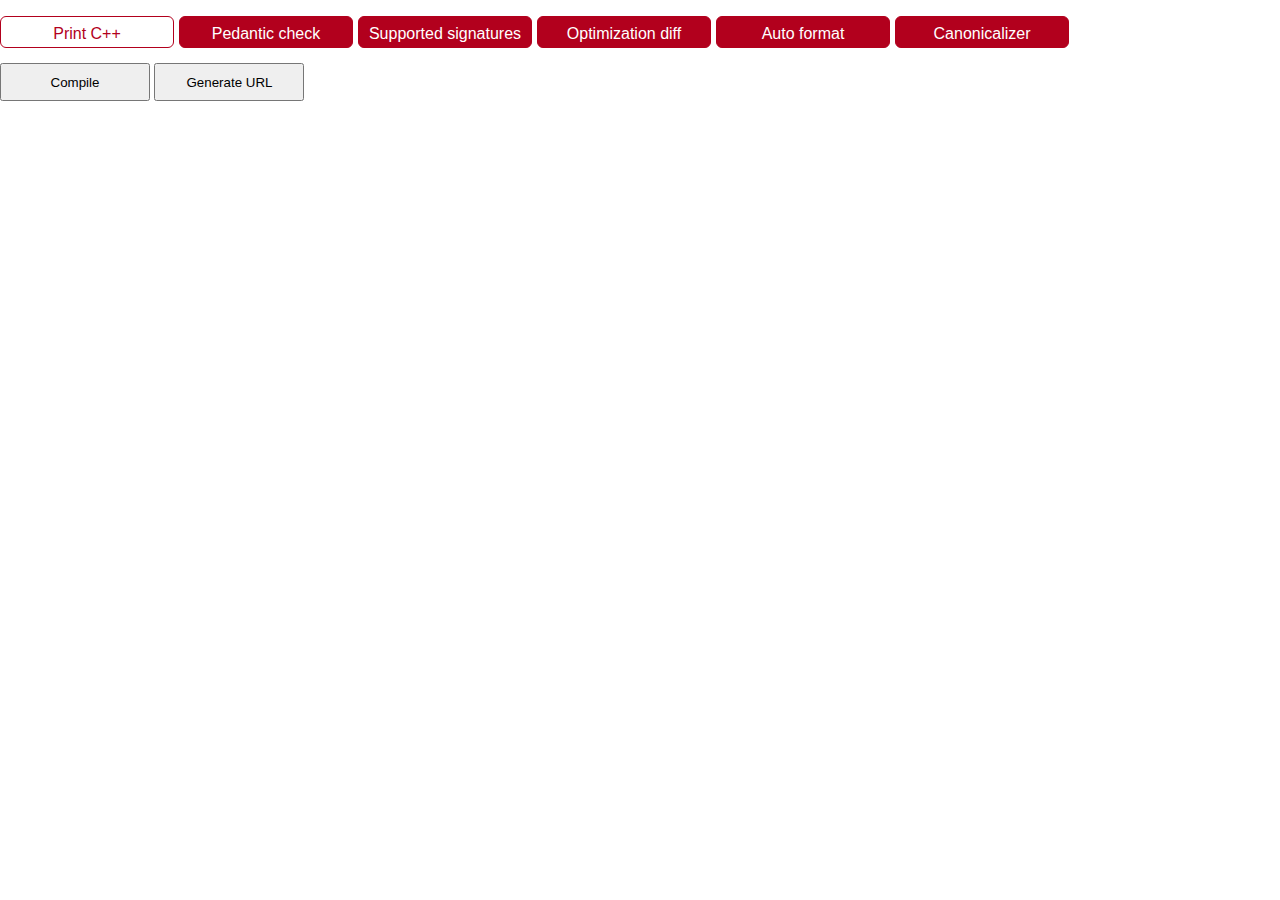
<file: index.html>
<!DOCTYPE html>
<html lang="en">

<head>
    <meta charset="UTF-8">
    <script src="https://github.com/stan-dev/stanc3/releases/download/nightly/stanc.js"></script>
    <script src="https://ajax.googleapis.com/ajax/libs/jquery/3.5.1/jquery.min.js"></script>
    <link rel="stylesheet" href="https://prismjs.com/themes/prism.css">
    <link rel="stylesheet" href="https://prismjs.com/plugins/line-numbers/prism-line-numbers.css">
    <link rel="stylesheet" href="prism-live.css">
    <link rel="stylesheet" href="style.css">
    <script src="demo.js"></script>
</head>

<body>
    <main>
        <div class="page-links selected-link"><a class="selected" href="index.html">Print C++</a></div>
        <div class="page-links"><a href="pedantic.html">Pedantic check</a></div>
        <div class="page-links"><a href="signatures.html">Supported signatures</a></div>
        <div class="page-links"><a href="optimization.html">Optimization diff</a></div>
        <div class="page-links"><a href="autoformat.html">Auto format</a></div>
        <div class="page-links"><a href="canonicalizer.html">Canonicalizer</a></div>
        <div style="clear:both;"></div>
        <textarea id="model" class="prism-live line-numbers language-stan" spellcheck="false">
functions {}
parameters {
    real y;
}
model {
    y ~ normal(0, 1);
}</textarea>

        <div class="buttons">

            <div class="action_btn">

                <button id="compile" class="action_btn submit">Compile</button>
                <button id="url" class="action_btn cancel">Generate URL</button>

                <p id="saved"></p>
            </div>
        </div>
        <div id="url-box" class="error-box"></div>
        <div id="error" class="error-box" style="white-space: pre-line;"></div>
        <pre id="result-pre"><code id = "result" class="language-cpp"></code></pre>
    </main>    

</body>
<script>

    $(document).ready(function () {
        function compile() {
            var model = stanc("test_model", $("#model").val());
            if (model.errors) {
                $("#error").html(model.errors[1].replace(/\n/g, "<br/>").replace(/\s/g, '&nbsp;'));
                $("#result").html("");
                $("#result-pre").hide();
                $("#error").show();
            } else {
                $("#result").html(Prism.highlight(model.result, Prism.languages.cpp, 'cpp'));
                $("#error").html("");
                $("#result-pre").show();
                $("#error").hide();
            }
        }
        let model_url = GetURLParameter("model")
        let model = "cGFyYW1ldGVycyB7CiAgICByZWFsIHk7Cn0KbW9kZWwgewogICAgeSB%2BIHN0ZF9ub3JtYWwoKTsKfQ%3D%3D"
        if (model_url) {
            model = model_url
        }
        decoded_model = atob(decodeURIComponent(model))
        $("#model").val(decoded_model)
        $("code", $("#model").prev()).html(decoded_model)
        Prism.highlightAll()
        $("#model").focus(function () {
            $("#url-box").html("");
        })

        $("#compile").click(function () {
            compile();
        });
        compile();

        $("#url").click(function () {
            let url = window.location.href.split('?')[0] + "?model=" + encodeURIComponent(btoa($("#model").val()))
            $("#url-box").html(url);
        });
    });
</script>
<script src="https://blissfuljs.com/bliss.shy.min.js"></script>
    <script src="prism.js"></script>
    <script src="https://prismjs.com/plugins/line-numbers/prism-line-numbers.js"></script>
    <script src="src/prism-live.js"></script>
</html>
</file>
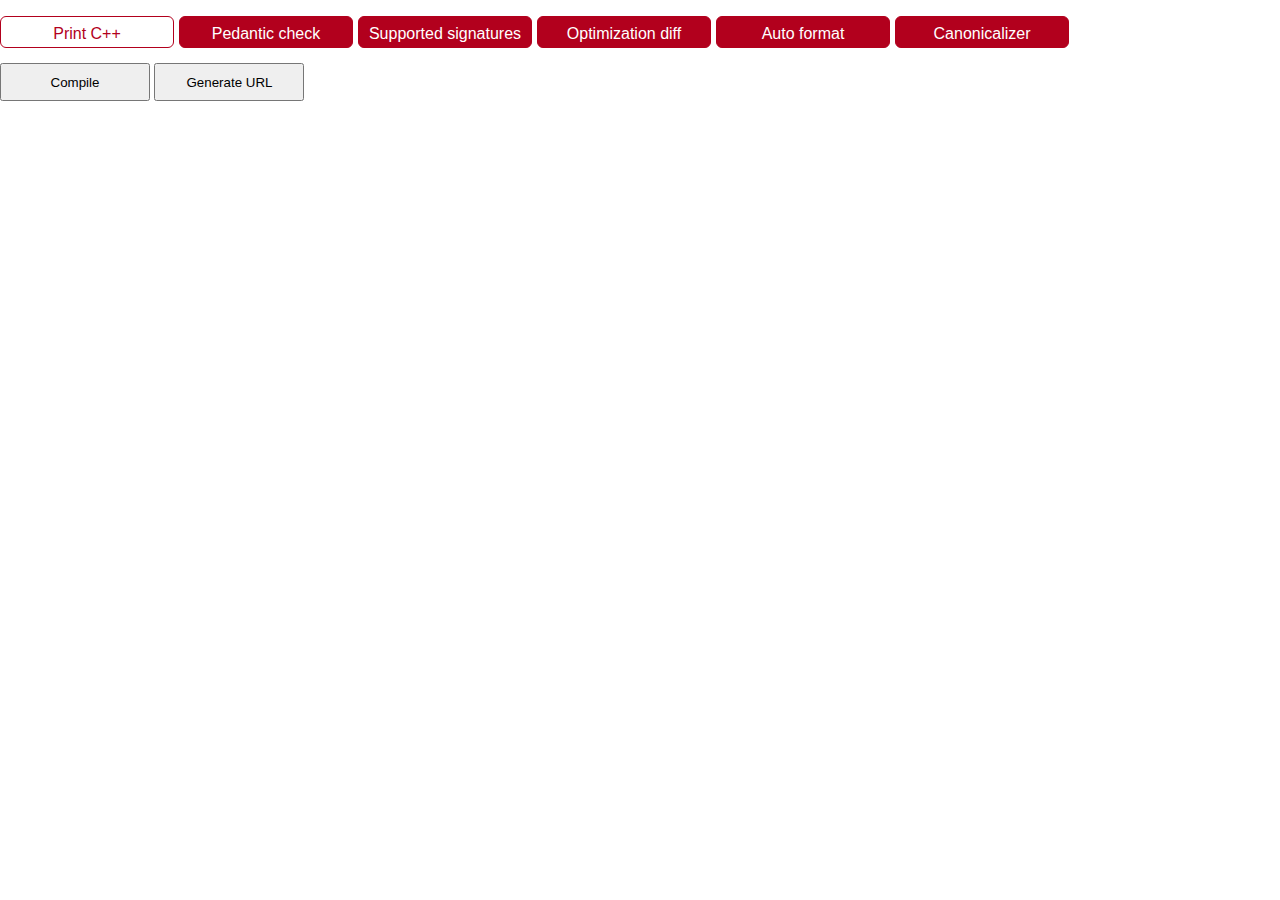
<file: 2.30/index.html>
<!DOCTYPE html>
<html lang="en">

<head>
    <meta charset="UTF-8">
    <script src="https://github.com/stan-dev/stanc3/releases/download/v2.30.0/stanc.js"></script>
    <script src="https://ajax.googleapis.com/ajax/libs/jquery/3.5.1/jquery.min.js"></script>
    <link rel="stylesheet" href="prism/prism.css">
    <link rel="stylesheet" href="https://prismjs.com/plugins/line-numbers/prism-line-numbers.css">
    <link rel="stylesheet" href="prism/prism-live.css">
    <link rel="stylesheet" href="style.css">
    <script src="demo.js"></script>
</head>

<body>
    <main>
        <div class="page-links selected-link"><a class="selected" href="index.html">Print C++</a></div>
        <div class="page-links"><a href="pedantic.html">Pedantic check</a></div>
        <div class="page-links"><a href="signatures.html">Supported signatures</a></div>
        <div class="page-links"><a href="optimization.html">Optimization diff</a></div>
        <div class="page-links"><a href="autoformat.html">Auto format</a></div>
        <div class="page-links"><a href="canonicalizer.html">Canonicalizer</a></div>
        <div style="clear:both;"></div>
        <textarea id="model" class="prism-live line-numbers language-stan" spellcheck="false"></textarea>

        <div class="buttons">

            <div class="action_btn">

                <button id="compile" class="action_btn submit">Compile</button>
                <button id="url" class="action_btn cancel">Generate URL</button>

                <p id="saved"></p>
            </div>
        </div>
        <div id="url-box" class="error-box"></div>
        <div id="error" class="error-box" style="white-space: pre-line;"></div>
        <pre id="result-pre"><code id = "result" class="language-cpp"></code></pre>
    </main>    

</body>
<script>
    $(document).ready(function () {
        function compile() {
            var model = stanc("test_model", $("#model").val());
            if (model.errors) {
                $("#error").html(model.errors[1].replace(/\n/g, "<br/>").replace(/\s/g, '&nbsp;'));
                $("#result").html("");
                $("#result-pre").hide();
                $("#error").show();
            } else {
                $("#result").html(Prism.highlight(model.result, Prism.languages.cpp, 'cpp'));
                $("#error").html("");
                $("#result-pre").show();
                $("#error").hide();
            }
        }
        let model_url = GetURLParameter("model")
        let model = "cGFyYW1ldGVycyB7CiAgICByZWFsIHk7Cn0KbW9kZWwgewogICAgeSB%2BIHN0ZF9ub3JtYWwoKTsKfQ%3D%3D"
        if (model_url) {
            model = model_url
        }
        decoded_model = atob(decodeURIComponent(model))
        $("#model").val(decoded_model)
        $("code", $("#model").prev()).html(decoded_model)
        Prism.highlightAll()
        $("#model").focus(function () {
            $("#url-box").html("");
        })

        $("#compile").click(function () {
            compile();
        });
        compile();

        $("#url").click(function () {
            let url = window.location.href.split('?')[0] + "?model=" + encodeURIComponent(btoa($("#model").val()))
            $("#url-box").html(url);
        });
    });
</script>
<script src="https://blissfuljs.com/bliss.shy.min.js"></script>
    <script src="prism/prism.js"></script>
    <script src="https://prismjs.com/plugins/line-numbers/prism-line-numbers.js"></script>
    <script src="prism/prism-live.js"></script>
</html>
</file>
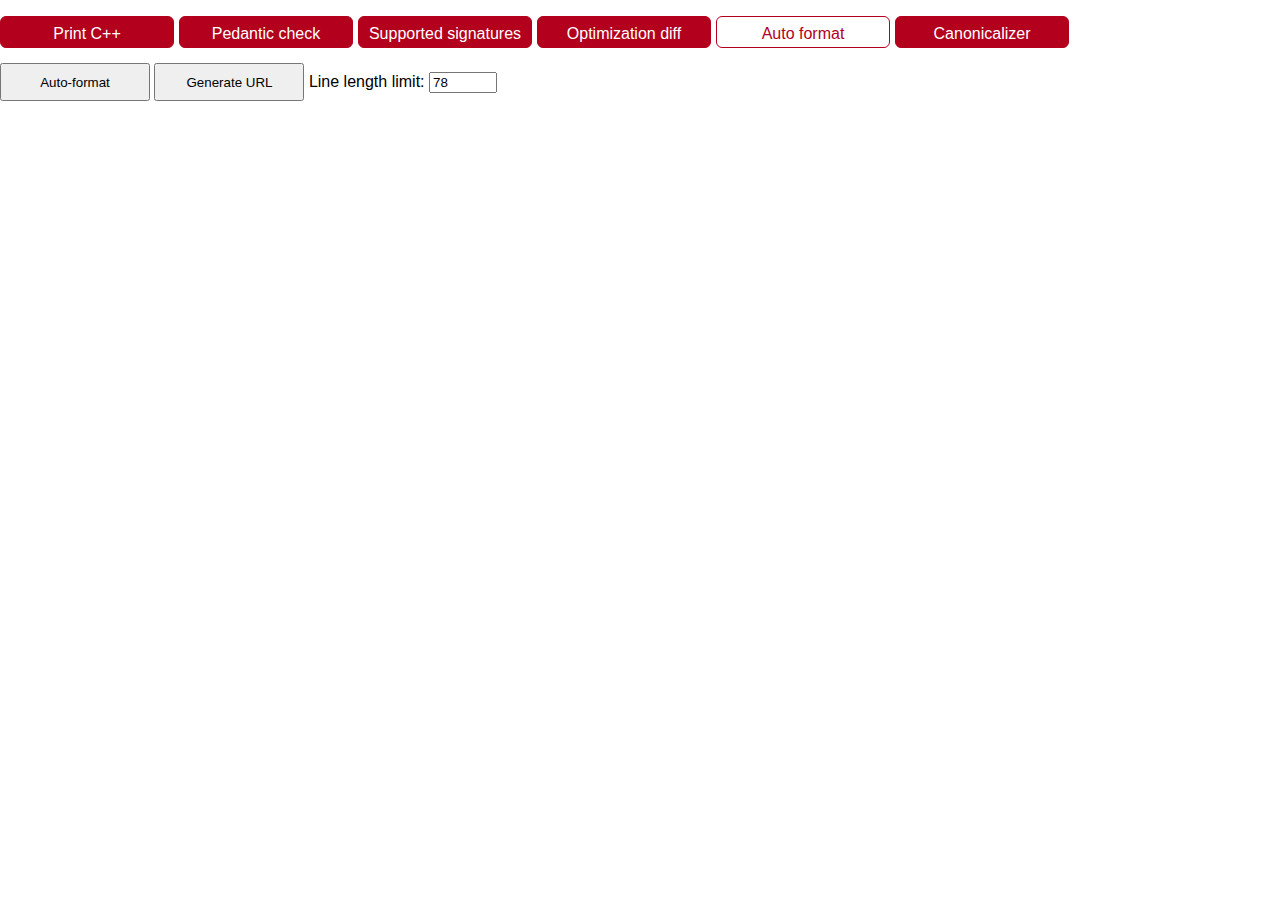
<file: autoformat.html>
<!DOCTYPE html>
<html lang="en">

<head>
    <meta charset="UTF-8">
    <script src="https://github.com/stan-dev/stanc3/releases/download/nightly/stanc.js"></script>
    <script src="https://ajax.googleapis.com/ajax/libs/jquery/3.5.1/jquery.min.js"></script>
    <link rel="stylesheet" href="https://prismjs.com/themes/prism.css">
    <link rel="stylesheet" href="https://prismjs.com/plugins/line-numbers/prism-line-numbers.css">
    <link rel="stylesheet" href="prism-live.css">
    <link rel="stylesheet" href="style.css">
    <script src="demo.js"></script>
</head>

<body>
    <main>
        <div class="page-links"><a href="index.html">Print C++</a></div>
        <div class="page-links"><a href="pedantic.html">Pedantic check</a></div>
        <div class="page-links"><a href="signatures.html">Supported signatures</a></div>
        <div class="page-links"><a href="optimization.html">Optimization diff</a></div>
        <div class="page-links selected-link"><a class="selected" href="autoformat.html">Auto format</a></div>
        <div class="page-links"><a href="canonicalizer.html">Canonicalizer</a></div>
        <div style="clear:both;"></div>
        <textarea id="model" class="prism-live line-numbers language-stan" spellcheck="false"></textarea>

        <div class="buttons">
            <div class="action_btn">
                <button id="compile" class="action_btn submit">Auto-format</button>
                <button id="url" class="action_btn cancel">Generate URL</button>
                Line length limit: <input type="number" id="line-length" value="78" style="width: 60px;" />
                <p id="saved"></p>
            </div>
        </div>
        <div id="url-box" class="error-box"></div>
        <div id="error" class="error-box"></div>
        <pre><code id = "result" class="language-stan"></code></pre>
    </main>

</body>
<script>
    function auto_format(line_length) {
        let line_length_arg = "max-line-length=" + line_length.toString()
        var model = stanc("test_model", $("#model").val(), ["auto-format", line_length_arg]);

        if (model.errors) {
            $("#error").html(model.errors[1].replace(/\n/g, "<br/>").replace(/\s/g, '&nbsp;'));
            $("#result").html("");
        } else {
            $("#result").html(Prism.highlight(model.result, Prism.languages.stan, 'stan'));
            $("#error").html("");
        }
    }
    $(document).ready(function () {
        let model_url = GetURLParameter("model")
        let line_length = GetURLParameter("line_length")
        if (!line_length) {
            line_length = 78
        } else {
            $("#line-length").val(line_length)
        }
        let model = "dHJhbnNmb3JtZWQgZGF0YXsKcmVhbCBtID0gMDsKZm9yKGkgaW4gMTo1KQp7Cm0gKz0gMS4xKiBpOwp9Cn0KcGFyYW1ldGVycyB7CnJlYWwKeTsgLy8gY29tbWVudAp9Cm1vZGVsIHsKeQp%2BIHN0ZF9ub3JtYWwoKTsKfQ%3D%3D"
        if (model_url) {
            model = model_url
        }
        decoded_model = atob(decodeURIComponent(model))
        $("#model").val(decoded_model)
        $("code", $("#model").prev()).html(decoded_model)
        Prism.highlightAll()
        $("#model").focus(function () {
            $("#url-box").html("");
        })
        $("#compile").click(function () {
            line_length = $("#line-length").val()
            auto_format(line_length);
        });
        auto_format(line_length);

        $("#url").click(function () {
            let url = window.location.href.split('?')[0] + "?line_length=" + $("#line-length").val() + "&model=" + encodeURIComponent(btoa($("#model").val()))
            $("#url-box").html(url);
        });
    });
</script>
<script src="https://blissfuljs.com/bliss.shy.min.js"></script>
<script src="prism.js"></script>
<script src="https://prismjs.com/plugins/line-numbers/prism-line-numbers.js"></script>
<script src="src/prism-live.js"></script>

</html>
</file>
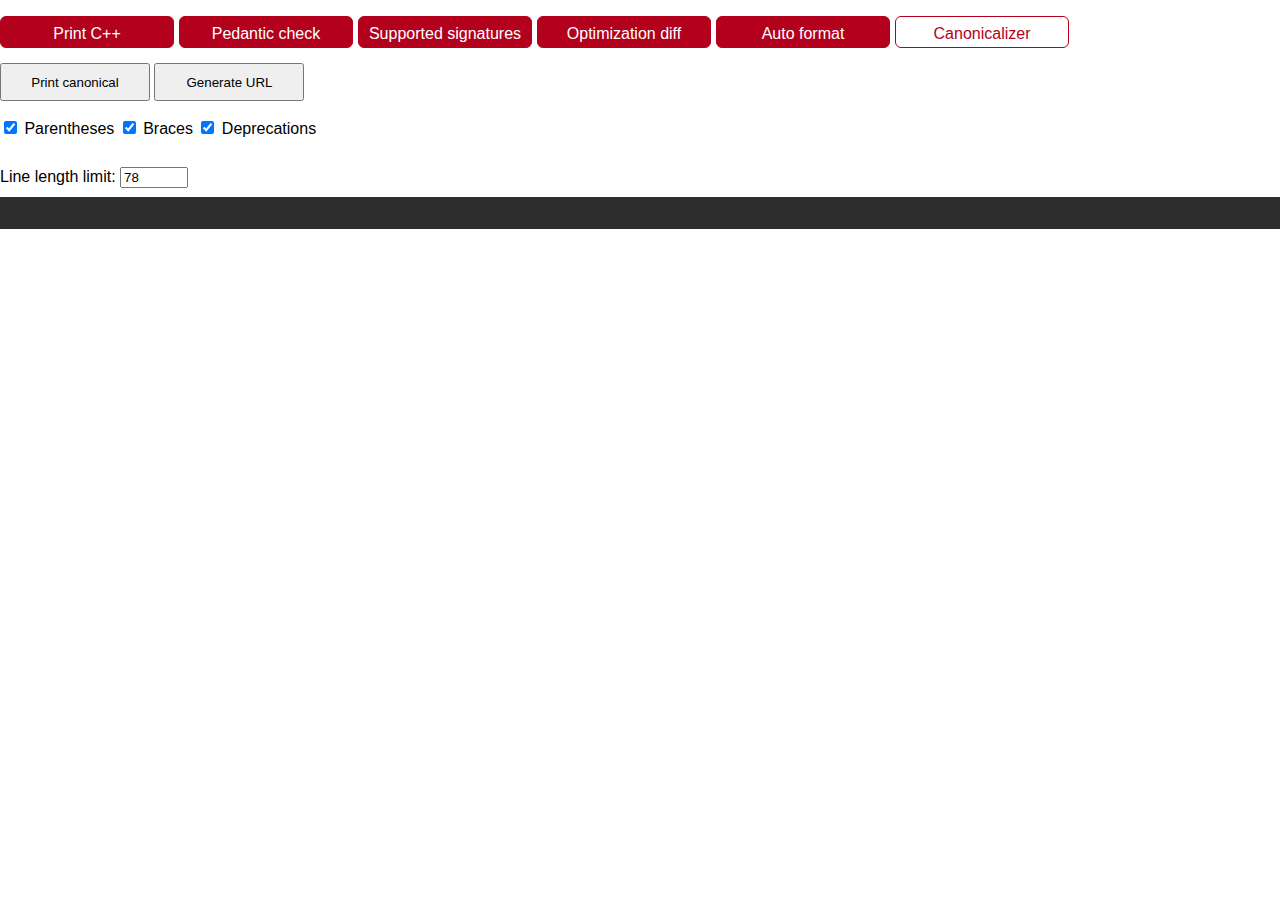
<file: canonicalizer.html>
<!DOCTYPE html>
<html lang="en">

<head>
    <meta charset="UTF-8">
    <script src="https://github.com/stan-dev/stanc3/releases/download/nightly/stanc.js"></script>
    <script src="https://ajax.googleapis.com/ajax/libs/jquery/3.5.1/jquery.min.js"></script>
    <link rel="stylesheet" href="prism/prism.css">
    <link rel="stylesheet" href="https://prismjs.com/plugins/line-numbers/prism-line-numbers.css">
    <link rel="stylesheet" href="prism/prism-live.css">
    <link rel="stylesheet" href="style.css">
    <script src="demo.js"></script>
    <title>Stan canonicalizer</title>
</head>

<body>
    <main>
        <div class="page-links"><a href="index.html">Print C++</a></div>
        <div class="page-links"><a href="pedantic.html">Pedantic check</a></div>
        <div class="page-links"><a href="signatures.html">Supported signatures</a></div>
        <div class="page-links"><a href="optimization.html">Optimization diff</a></div>
        <div class="page-links"><a href="autoformat.html">Auto format</a></div>
        <div class="page-links selected-link"><a class="selected" href="canonicalizer.html">Canonicalizer</a></div>
        <div style="clear:both;"></div>
        <textarea id="model" class="prism-live line-numbers language-stan" spellcheck="false"></textarea>

        <div class="buttons">
            <div class="action_btn">
                <button id="compile" class="action_btn submit">Print canonical</button>
                <button id="url" class="action_btn cancel">Generate URL</button>
                <p id="saved"></p>
            </div>
        </div>
        <input type="checkbox" name="parantheses" checked=checked
            id="parentheses" /> Parentheses
        <input type="checkbox" name="braces" checked=checked id="braces" />
        Braces
        <input type="checkbox" name="deprecations" checked=checked
            id="deprecations" /> Deprecations
        <br/><br/>
        Line length limit: <input type= "number" id="line-length" value = "78" style="width: 60px;" />
        <div id="url-box" class="error-box"></div>
        <div id="error" class="error-box"></div>
        <pre><code id = "result" class="language-stan"></code></pre>
    </main>

</body>
<script>
    function canonicalizer(line_length) {
        let line_length_arg = "max-line-length=" + line_length.toString()
        let args = ["auto-format", line_length_arg]
        let canonicalize_modes = ""
        if ($("#parentheses")[0].checked) {
            canonicalize_modes += "parentheses"
        }
        if ($("#braces")[0].checked) {
            if (canonicalize_modes.length > 0) {
                canonicalize_modes += ","
            }
            canonicalize_modes += "braces"
        }
        if ($("#deprecations")[0].checked) {
            if (canonicalize_modes.length > 0) {
                canonicalize_modes += ","
            }
            canonicalize_modes += "deprecations"
        }
        if (canonicalize_modes.length > 0) {
            args.push("canonicalize="+canonicalize_modes)
        }
        var model = stanc("test_model",$("#model").val(), args);

        if(model.errors) {
            $("#error").html(model.errors[1].replace(/\n/g, "<br/>").replace(/\s/g, '&nbsp;'));
            $("#result").html("");
        } else {
            $("#result").html(Prism.highlight(model.result, Prism.languages.stan, 'stan'));
            $("#error").html("");
        }
    }
    $(document).ready(function(){
        let model_url = GetURLParameter("model")
        let line_length = GetURLParameter("line_length")
        if (!line_length) {
            line_length = 78
        } else {
            $("#line-length").val(line_length)
        }
        let model = "cGFyYW1ldGVycyB7CiAgcmVhbCB5WzVdOwogIHJlYWwgeDsKfQptb2RlbCB7CiAgZm9yIChpIGluIDEgOiA1KQogICAgdGFyZ2V0ICs9IG5vcm1hbF9sb2coeCwgeVtpXSwgKDAuNSArIDEpKTsKfQ%3D%3D"
        if (model_url) {
            model = model_url
        }
        decoded_model = atob(decodeURIComponent(model))
        $("#model").val(decoded_model)
        $("code", $("#model").prev()).html(decoded_model)
        Prism.highlightAll()
        $("#model").focus(function () {
            $("#url-box").html("");
        })
        $("#compile").click(function() {
            line_length = $("#line-length").val()
            canonicalizer(line_length);
        });
        canonicalizer(line_length);

        $("#url").click(function () {
            let url = window.location.href.split('?')[0] + "?line_length="+ $("#line-length").val() + "&model=" + encodeURIComponent(btoa($("#model").val()))
            $("#url-box").html(url);
        });
    });
    </script>
<script src="https://blissfuljs.com/bliss.shy.min.js"></script>
<script src="prism/prism.js"></script>
<script src="https://prismjs.com/plugins/line-numbers/prism-line-numbers.js"></script>
<script src="prism/prism-live.js"></script>

</html>
</file>
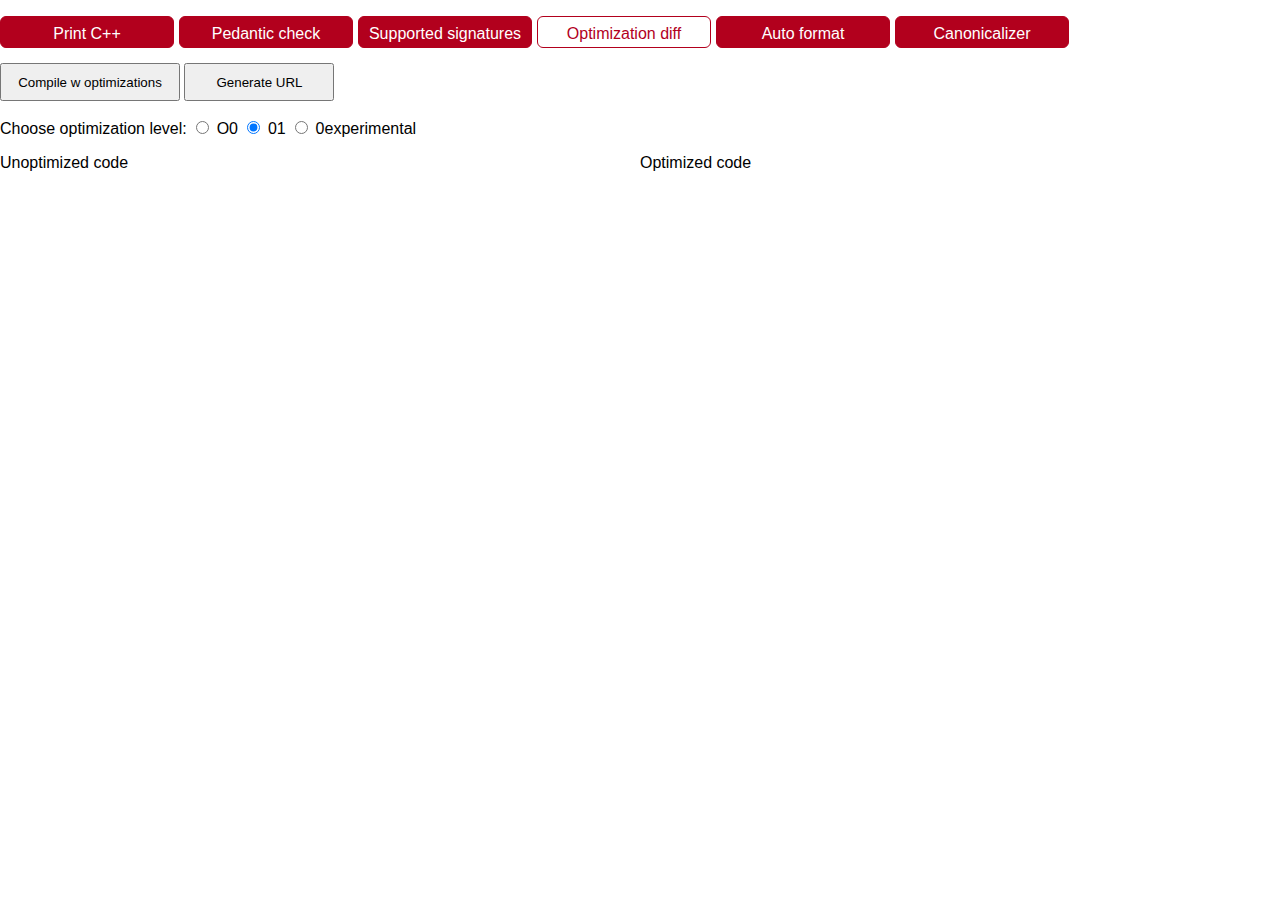
<file: optimization.html>
<!DOCTYPE html>
<html lang="en">

<head>
    <meta charset="UTF-8">
    <script src="https://github.com/stan-dev/stanc3/releases/download/nightly/stanc.js"></script>
    <script src="https://ajax.googleapis.com/ajax/libs/jquery/3.5.1/jquery.min.js"></script>
    <link rel="stylesheet" href="https://prismjs.com/themes/prism.css">
    <link rel="stylesheet" href="https://prismjs.com/plugins/line-numbers/prism-line-numbers.css">
    <link rel="stylesheet" href="prism-live.css">
    <link rel="stylesheet" href="style.css?v=2">
    <script src="demo.js"></script>
    <title>Stan-to-C++ optimizations</title>
</head>

<body>
    <main>
        <div class="page-links"><a href="index.html">Print C++</a></div>
        <div class="page-links"><a href="pedantic.html">Pedantic check</a></div>
        <div class="page-links"><a href="signatures.html">Supported signatures</a></div>
        <div class="page-links selected-link"><a class="selected" href="optimization.html">Optimization
                diff</a></div>
        <div class="page-links"><a href="autoformat.html">Auto format</a></div>
        <div class="page-links"><a href="canonicalizer.html">Canonicalizer</a></div>
        <div style="clear:both;"></div>
        <textarea id="model" class="prism-live line-numbers language-stan" spellcheck="false"></textarea>
        <div class="buttons">
            <div class="action_btn">
                <button id="compile" class="action_btn submit" style="width:
                180px">Compile w optimizations</button>
                <button id="url" class="action_btn cancel">Generate URL</button>
                <p id="saved"></p>
            </div>
        </div>
        Choose optimization level:
        <input type="radio" name="opt" id="O0" value="O0" /> O0
        <input type="radio" name="opt" checked=checked id="O1" value="O1" /> 01
        <input type="radio" name="opt" value="0experimental" id="0experimental" /> 0experimental
        <div id="url-box" class="error-box"></div>
        <div id="error" class="error-box"></div>
        <section class="container short">
            <div class="one short">Unoptimized code</div>
            <div class="two short">Optimized code</div>
        </section>
        <section class="container">
            <div class="one">
                <pre><code id = "result2" class="language-cpp1"></code></pre>
            </div>
            <div class="two">
                <pre><code id = "result1" class="language-cpp2"></code></pre>
            </div>
        </section>
    </main>

</body>
<script>
    function optimization() {
        var opt = "O1"
        if ($("#O0").prop("checked")) {
            opt = "O0"
        }
        if ($("#0experimental").prop("checked")) {
            opt = "0experimental"
        }
        var model_opt = stanc("test_model", $("#model").val(), [opt, "debug-optimized-mir-pretty"]);

        if (model_opt.errors) {
            $("#error").html(model_opt.errors[1].replace(/\n/g, "<br/>").replace(/\s/g, '&nbsp;'));
            $("#result1").html("");
        } else {
            $("#result1").html(Prism.highlight(model_opt.result, Prism.languages.stan, 'cpp'));
            $("#error").html("");
        }

        var model_no_opt = stanc("test_model", $("#model").val(), ["debug-optimized-mir-pretty"]);

        if (model_no_opt.errors) {
            $("#error").html(model_no_opt.errors[1].replace(/\n/g, "<br/>").replace(/\s/g, '&nbsp;'));
            $("#result2").html("");
        } else {
            $("#result2").html(Prism.highlight(model_no_opt.result, Prism.languages.stan, 'cpp'));
            $("#error").html("");
        }
    }
    $(document).ready(function () {
        let model_url = GetURLParameter("model")
        let model = "[base64]%3D"
        if (model_url) {
            model = model_url
        }
        decoded_model = atob(decodeURIComponent(model))
        $("#model").val(decoded_model)
        $("code", $("#model").prev()).html(decoded_model)
        Prism.highlightAll()
        $("#model").focus(function () {
            $("#url-box").html("");
        })
        $("#compile").click(function () {
            optimization();
        });
        optimization();

        $("#url").click(function () {
            let url = window.location.href.split('?')[0] + "?model=" + encodeURIComponent(btoa($("#model").val()))
            $("#url-box").html(url);
        });
    });
</script>
<script src="https://blissfuljs.com/bliss.shy.min.js"></script>
<script src="prism.js"></script>
<script src="https://prismjs.com/plugins/line-numbers/prism-line-numbers.js"></script>
<script src="src/prism-live.js"></script>

</html>
</file>
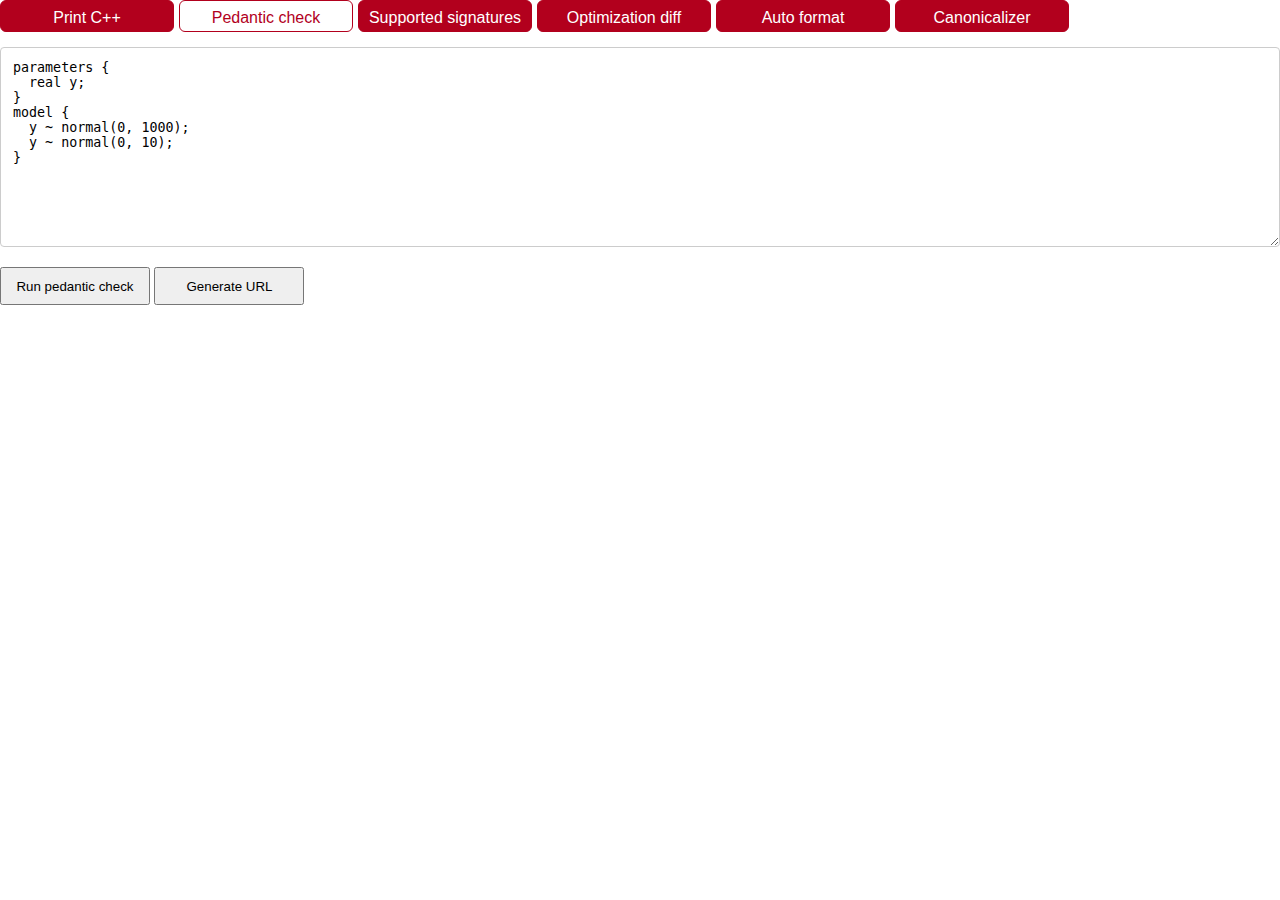
<file: pedantic.html>
<html>
    <head>
        <script
            src="https://ajax.googleapis.com/ajax/libs/jquery/3.5.1/jquery.min.js"></script>
        <script
            src="https://github.com/stan-dev/stanc3/releases/download/nightly/stanc.js"></script>
        <script src="prism.js"></script>
        <script src="demo.js"></script>
        <script>
            function pedantic_check() {
                var model = stanc("test_model",$("#model").val(), ["warn-pedantic", "filename-in-msg=demo-model"]);
                if(model.errors) {
                    $("#error").html(model.errors[1].replace(/\n/g, "<br/>"));
                    $("#result").html("");
                } else if (model.warnings) {
                    var content = ""
                    for (var i=0; i<model.warnings.length; i++) {
                        content += model.warnings[i].replace("\n", "")+"<br/><br/>"
                    }
                    $("#error").html(content);
                }
            }

            $(document).ready(function(){
                let model_url = GetURLParameter("model")
                let model = "cGFyYW1ldGVycyB7CiAgcmVhbCB5Owp9Cm1vZGVsIHsKICB5IH4gbm9ybWFsKDAsIDEwMDApOwogIHkgfiBub3JtYWwoMCwgMTApOwp9"
                if (model_url) {
                    model = model_url
                }
                $("#model").val(atob(decodeURIComponent(model)))
                $("#model").focus(function () {
                    $("#url-box").html("");
                })
                $("#compile").click(function() {
                    pedantic_check();
                });
                pedantic_check();

                $("#url").click(function () {
                    let url = window.location.href.split('?')[0]  + "?model=" + encodeURIComponent(btoa($("#model").val()))
                    $("#url-box").html(url);
                });
            });
        </script>
        <link rel="stylesheet" type="text/css" href="style.css?ver=5">
        <link href="prism.css" rel="stylesheet" />
        <title>Stan pedantic mode</title>
    </head>
    <body>
        <div class="page-links"><a class="selected" href="index.html">Print C++</a></div>
        <div class="page-links selected-link"><a href="pedantic.html">Pedantic
                check</a></div>
        <div class="page-links"><a href="signatures.html">Supported signatures</a></div>
        <div class="page-links"><a href="optimization.html">Optimization diff</a></div>
        <div class="page-links"><a href="autoformat.html">Auto format</a></div>
        <div class="page-links"><a href="canonicalizer.html">Canonicalizer</a></div>
        <textarea id="model" class="x" name="subject" style="height:200px"
            spellcheck="false"></textarea>
        <div class="buttons">
            <div class="action_btn">
                <button id="compile" class="action_btn submit">Run pedantic
                    check</button>
                <button id="url" class="action_btn cancel">Generate URL</button>
                <p id="saved"></p>
            </div>
        </div>
        <div id="url-box" class="error-box"></div>
        <div id="error" class="error-box"></div>
    </body>
</html>
</file>
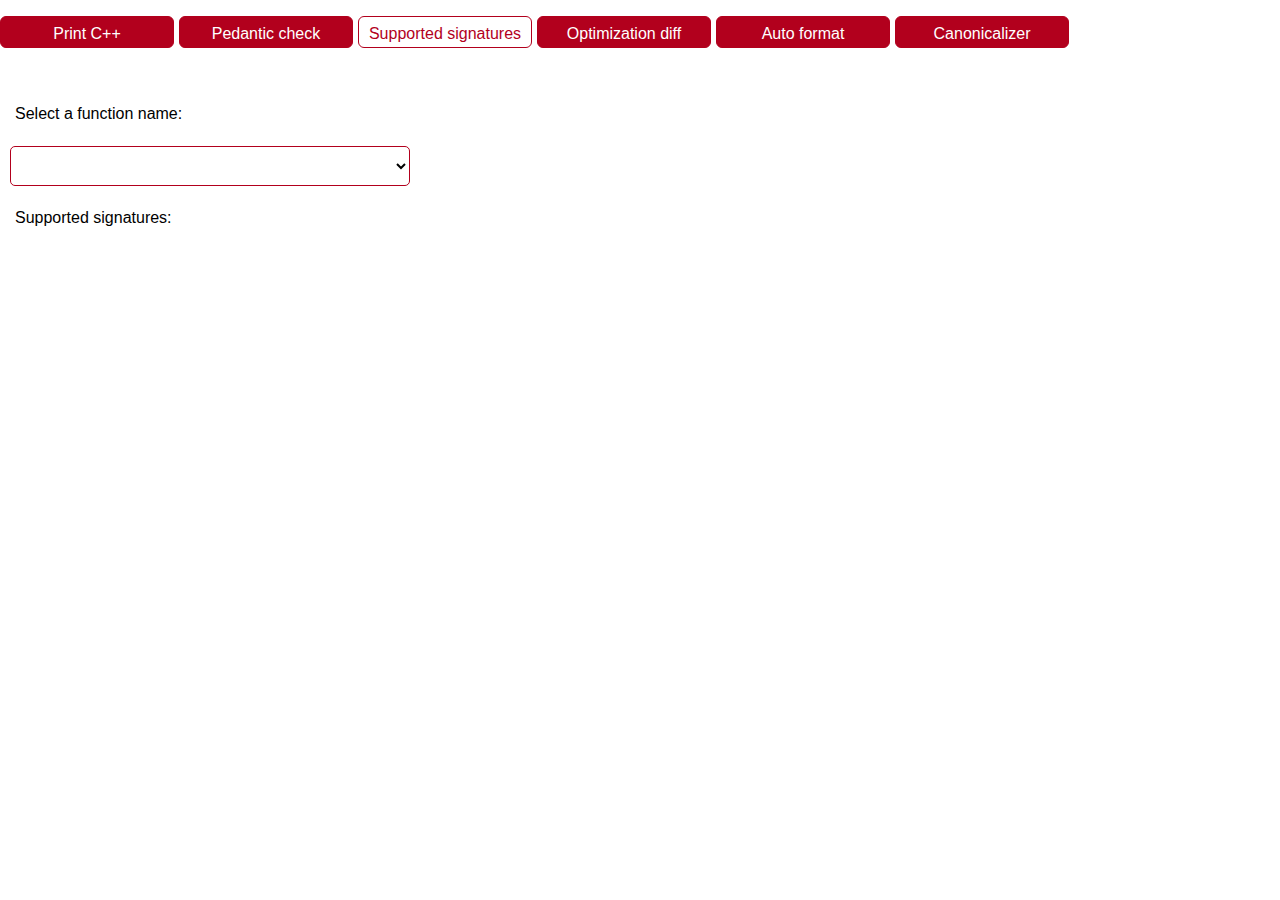
<file: signatures.html>
<html>
    <head>
        <script
            src="https://github.com/stan-dev/stanc3/releases/download/nightly/stanc.js"></script>
        <script
            src="https://ajax.googleapis.com/ajax/libs/jquery/3.5.1/jquery.min.js"></script>
        <script src="prism.js"></script>
        <script src="demo.js"></script>
        <script>
            function sortOnKeys(dict) {

                var sorted = [];
                for(var key in dict) {
                    sorted[sorted.length] = key;
                }
                sorted.sort();

                var tempDict = {};
                for(var i = 0; i < sorted.length; i++) {
                    tempDict[sorted[i]] = dict[sorted[i]];
                }

                return tempDict;
            }
            var sigs;
            var functions_sigs = {};
            $(document).ready(function(){        
                var request = new XMLHttpRequest();
                request.open('GET', 'https://raw.githubusercontent.com/stan-dev/stanc3/master/test/integration/signatures/stan_math_signatures.t', true);
                request.send(null);
                request.onreadystatechange = function () {
                    if (request.readyState === 4 && request.status === 200) {
                        var type = request.getResponseHeader('Content-Type');
                        sigs = request.responseText;
                        sigs = sigs.match(/[^\r\n]+/g);
                        var i = 0;
                        for (i in sigs) {
                            if (sigs[i].includes("=>")) {
                                let fun = sigs[i].split("(")[0].trim()
                                if (functions_sigs[fun]) {
                                    functions_sigs[fun] += "<br/>" + sigs[i]
                                } else {
                                    functions_sigs[fun] = sigs[i]
                                }
                            }
                            i+=1
                        }
                        // add variadic signatures
                        functions_sigs["reduce_sum"] = "reduce_sum((array[] T, int, int, ... )  => real, array[] T, int, ... ) => real"
                        functions_sigs["reduce_sum_static"] = "reduce_sum((array[] T, int, int, ... )  => real, array[] T, int, ... ) => real"
                        functions_sigs["ode_rk45"] = "ode_rk45((real, vector, ...) => vector, vector, real, array[] real, ... ) => array[] vector"
                        functions_sigs["ode_ckrk"] = "ode_ckrk((real, vector, ...) => vector, vector, real, array[] real, ... ) => array[] vector"
                        functions_sigs["ode_adams"] = "ode_adams((real, vector, ...) => vector, vector, real, array[] real, ... ) => array[] vector"
                        functions_sigs["ode_bdf"] = "ode_bdf((real, vector, ...) => vector, vector, real, array[] real, ... ) => array[] vector"
                        functions_sigs["ode_rk45_tol"] = "ode_rk45_tol((real, vector, ...) => vector, vector, real, array[] real, data real rel_tol, data real abs_tol, int max_num_steps, ... ) => array[] vector"
                        functions_sigs["ode_ckrk_tol"] = "ode_ckrk_tol((real, vector, ...) => vector, vector, real, array[] real, data real rel_tol, data real abs_tol, int max_num_steps, ... ) => array[] vector"
                        functions_sigs["ode_adams_tol"] = "ode_adams_tol((real, vector, ...) => vector, vector, real, array[] real, data real rel_tol, data real abs_tol, int max_num_steps, ... ) => array[] vector"
                        functions_sigs["ode_bdf_tol"] = "ode_bdf_tol((real, vector, ...) => vector, vector, real, array[] real, data real rel_tol, data real abs_tol, int max_num_steps, ... ) => array[] vector"
                        functions_sigs["ode_adjoint_tol_ctl"] = "ode_adjoint_tol_ctl((real, vector, ...) => vector, vector, real, array[] real, data real, data vector, data real, data vector, int, int, int, int, int, ...) => array[] vector"

                        var keys = Object.keys(functions_sigs);
                        keys = keys.sort(function(a, b) {
                            if (a.toLowerCase() < b.toLowerCase()) return -1;
                            if (a.toLowerCase() > b.toLowerCase()) return 1;
                            return 0;
                        });
                        var functions = $("#functions")
                        var selected = 0;
                        for (var i=0; i<keys.length; i++) {
                            let f = keys[i];
                            if (GetURLParameter("function") == f) {
                                functions.append($("<option />").val(f).text(f).attr('selected','selected'));
                                $("#list").html(functions_sigs[keys[i]])
                                selected = 1
                            } else {
                                functions.append($("<option />").val(f).text(f));
                            }
                        }
                        if (selected == 0) {
                            $("#list").html(functions_sigs[keys[0]])                            
                        }
                        
                    }
                }
                $("#functions").change(function() {
                    $("#list").html(functions_sigs[$("#functions").val()])
                })
            });
        </script>
        <link rel="stylesheet" type="text/css" href="style.css?ver=5">

        <link href="prism.css" rel="stylesheet" />
        <title>Stan supported functions and signatures</title>
    </head>
    <body>
        <main>
            <div class="page-links"><a class="selected" href="index.html">Print C++</a></div>
            <div class="page-links"><a href="pedantic.html">Pedantic check</a></div>
            <div class="page-links selected-link"><a href="signatures.html">Supported
                    signatures</a></div>
            <div class="page-links"><a href="optimization.html">Optimization diff</a></div>
            <div class="page-links"><a href="autoformat.html">Auto format</a></div>
            <div class="page-links"><a href="canonicalizer.html">Canonicalizer</a></div>
            <div style="clear:both"></div>
            <br>
            <div id="list-title">Select a function name:</div>
            <select id="functions"></select>
            <div id="list-title">Supported signatures:</div>
            <div id="list"></div>
        </main>
    </body>
</html>
</file>
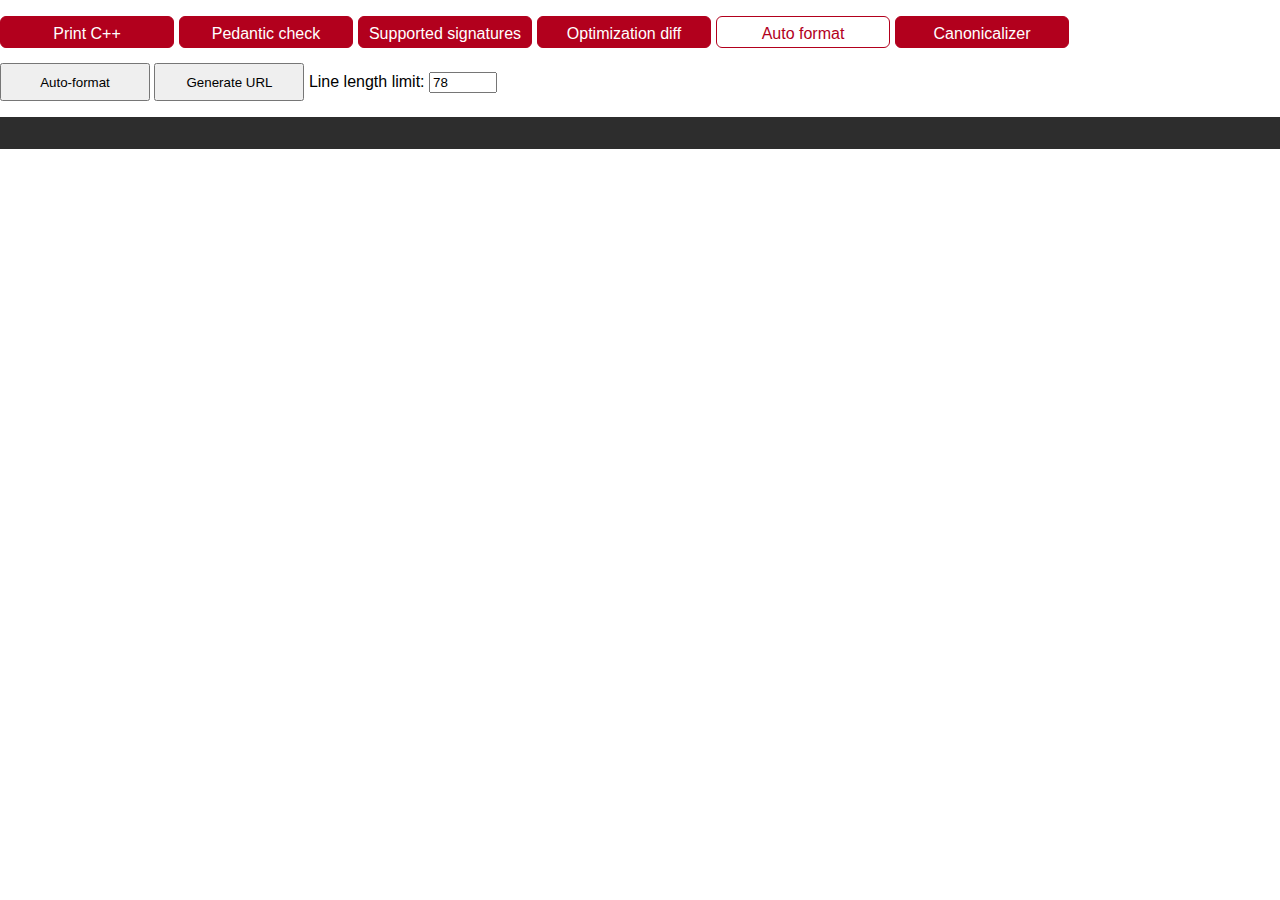
<file: 2.30/autoformat.html>
<!DOCTYPE html>
<html lang="en">

<head>
    <meta charset="UTF-8">
    <script src="https://github.com/stan-dev/stanc3/releases/download/v2.30.0/stanc.js"></script>
    <script src="https://ajax.googleapis.com/ajax/libs/jquery/3.5.1/jquery.min.js"></script>
    <link rel="stylesheet" href="prism/prism.css">
    <link rel="stylesheet" href="https://prismjs.com/plugins/line-numbers/prism-line-numbers.css">
    <link rel="stylesheet" href="prism/prism-live.css">
    <link rel="stylesheet" href="style.css">
    <script src="demo.js"></script>
</head>

<body>
    <main>
        <div class="page-links"><a href="index.html">Print C++</a></div>
        <div class="page-links"><a href="pedantic.html">Pedantic check</a></div>
        <div class="page-links"><a href="signatures.html">Supported signatures</a></div>
        <div class="page-links"><a href="optimization.html">Optimization diff</a></div>
        <div class="page-links selected-link"><a class="selected" href="autoformat.html">Auto format</a></div>
        <div class="page-links"><a href="canonicalizer.html">Canonicalizer</a></div>
        <div style="clear:both;"></div>
        <textarea id="model" class="prism-live line-numbers language-stan" spellcheck="false"></textarea>

        <div class="buttons">
            <div class="action_btn">
                <button id="compile" class="action_btn submit">Auto-format</button>
                <button id="url" class="action_btn cancel">Generate URL</button>
                Line length limit: <input type="number" id="line-length" value="78" style="width: 60px;" />
                <p id="saved"></p>
            </div>
        </div>
        <div id="url-box" class="error-box"></div>
        <div id="error" class="error-box"></div>
        <pre><code id = "result" class="language-stan"></code></pre>
    </main>

</body>
<script>
    function auto_format(line_length) {
        let line_length_arg = "max-line-length=" + line_length.toString()
        var model = stanc("test_model", $("#model").val(), ["auto-format", line_length_arg]);

        if (model.errors) {
            $("#error").html(model.errors[1].replace(/\n/g, "<br/>").replace(/\s/g, '&nbsp;'));
            $("#result").html("");
        } else {
            $("#result").html(Prism.highlight(model.result, Prism.languages.stan, 'stan'));
            $("#error").html("");
        }
    }
    $(document).ready(function () {
        let model_url = GetURLParameter("model")
        let line_length = GetURLParameter("line_length")
        if (!line_length) {
            line_length = 78
        } else {
            $("#line-length").val(line_length)
        }
        let model = "dHJhbnNmb3JtZWQgZGF0YXsKcmVhbCBtID0gMDsKZm9yKGkgaW4gMTo1KQp7Cm0gKz0gMS4xKiBpOwp9Cn0KcGFyYW1ldGVycyB7CnJlYWwKeTsgLy8gY29tbWVudAp9Cm1vZGVsIHsKeQp%2BIHN0ZF9ub3JtYWwoKTsKfQ%3D%3D"
        if (model_url) {
            model = model_url
        }
        decoded_model = atob(decodeURIComponent(model))
        $("#model").val(decoded_model)
        $("code", $("#model").prev()).html(decoded_model)
        Prism.highlightAll()
        $("#model").focus(function () {
            $("#url-box").html("");
        })
        $("#compile").click(function () {
            line_length = $("#line-length").val()
            auto_format(line_length);
        });
        auto_format(line_length);

        $("#url").click(function () {
            let url = window.location.href.split('?')[0] + "?line_length=" + $("#line-length").val() + "&model=" + encodeURIComponent(btoa($("#model").val()))
            $("#url-box").html(url);
        });
    });
</script>
<script src="https://blissfuljs.com/bliss.shy.min.js"></script>
<script src="prism/prism.js"></script>
<script src="https://prismjs.com/plugins/line-numbers/prism-line-numbers.js"></script>
<script src="prism/prism-live.js"></script>

</html>
</file>
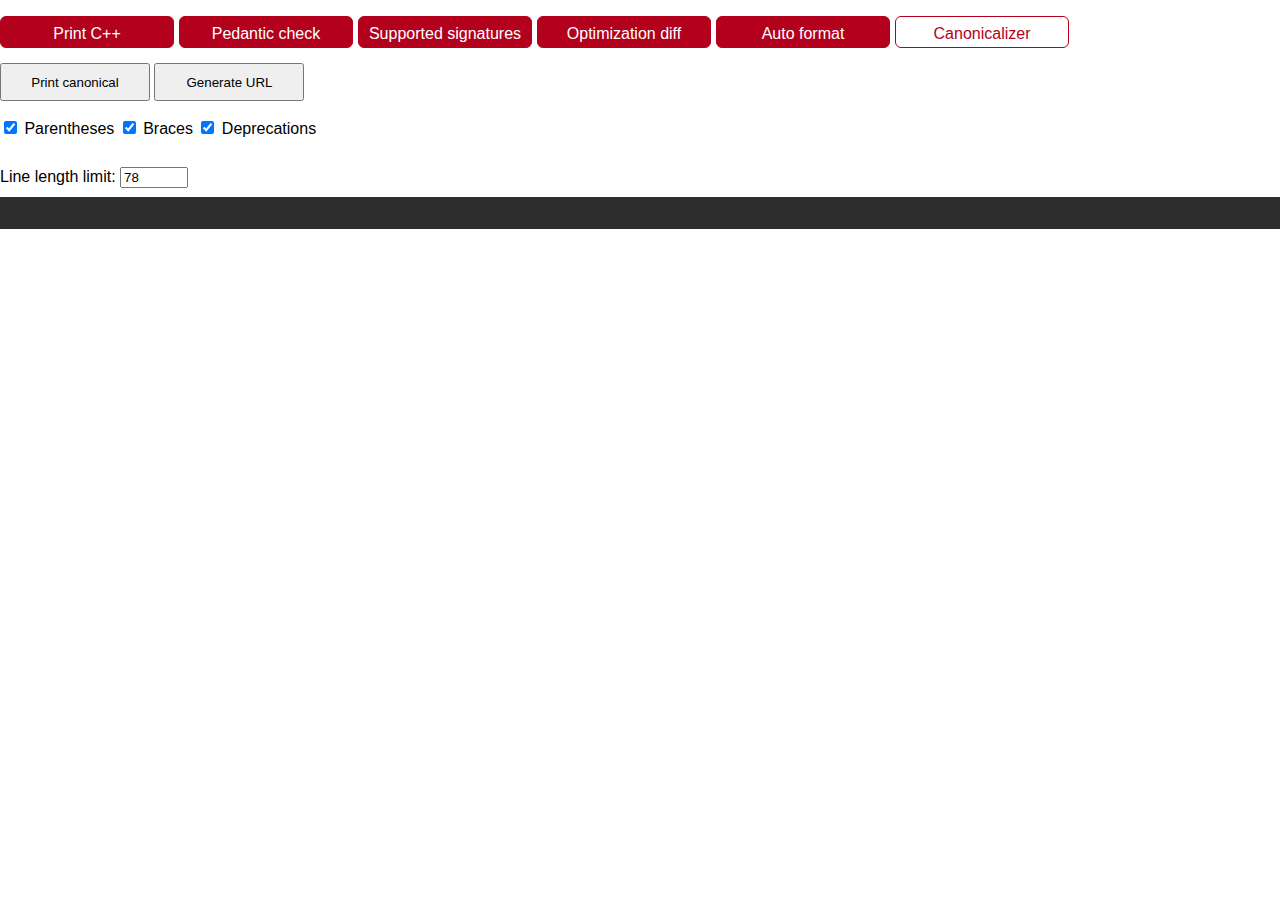
<file: 2.30/canonicalizer.html>
<!DOCTYPE html>
<html lang="en">

<head>
    <meta charset="UTF-8">
    <script src="https://github.com/stan-dev/stanc3/releases/download/v2.30.0/stanc.js"></script>
    <script src="https://ajax.googleapis.com/ajax/libs/jquery/3.5.1/jquery.min.js"></script>
    <link rel="stylesheet" href="prism/prism.css">
    <link rel="stylesheet" href="https://prismjs.com/plugins/line-numbers/prism-line-numbers.css">
    <link rel="stylesheet" href="prism/prism-live.css">
    <link rel="stylesheet" href="style.css">
    <script src="demo.js"></script>
    <title>Stan canonicalizer</title>
</head>

<body>
    <main>
        <div class="page-links"><a href="index.html">Print C++</a></div>
        <div class="page-links"><a href="pedantic.html">Pedantic check</a></div>
        <div class="page-links"><a href="signatures.html">Supported signatures</a></div>
        <div class="page-links"><a href="optimization.html">Optimization diff</a></div>
        <div class="page-links"><a href="autoformat.html">Auto format</a></div>
        <div class="page-links selected-link"><a class="selected" href="canonicalizer.html">Canonicalizer</a></div>
        <div style="clear:both;"></div>
        <textarea id="model" class="prism-live line-numbers language-stan" spellcheck="false"></textarea>

        <div class="buttons">
            <div class="action_btn">
                <button id="compile" class="action_btn submit">Print canonical</button>
                <button id="url" class="action_btn cancel">Generate URL</button>
                <p id="saved"></p>
            </div>
        </div>
        <input type="checkbox" name="parantheses" checked=checked
            id="parentheses" /> Parentheses
        <input type="checkbox" name="braces" checked=checked id="braces" />
        Braces
        <input type="checkbox" name="deprecations" checked=checked
            id="deprecations" /> Deprecations
        <br/><br/>
        Line length limit: <input type= "number" id="line-length" value = "78" style="width: 60px;" />
        <div id="url-box" class="error-box"></div>
        <div id="error" class="error-box"></div>
        <pre><code id = "result" class="language-stan"></code></pre>
    </main>

</body>
<script>
    function canonicalizer(line_length) {
        let line_length_arg = "max-line-length=" + line_length.toString()
        let args = ["auto-format", line_length_arg]
        let canonicalize_modes = ""
        if ($("#parentheses")[0].checked) {
            canonicalize_modes += "parentheses"
        }
        if ($("#braces")[0].checked) {
            if (canonicalize_modes.length > 0) {
                canonicalize_modes += ","
            }
            canonicalize_modes += "braces"
        }
        if ($("#deprecations")[0].checked) {
            if (canonicalize_modes.length > 0) {
                canonicalize_modes += ","
            }
            canonicalize_modes += "deprecations"
        }
        if (canonicalize_modes.length > 0) {
            args.push("canonicalize="+canonicalize_modes)
        }
        var model = stanc("test_model",$("#model").val(), args);

        if(model.errors) {
            $("#error").html(model.errors[1].replace(/\n/g, "<br/>").replace(/\s/g, '&nbsp;'));
            $("#result").html("");
        } else {
            $("#result").html(Prism.highlight(model.result, Prism.languages.stan, 'stan'));
            $("#error").html("");
        }
    }
    $(document).ready(function(){
        let model_url = GetURLParameter("model")
        let line_length = GetURLParameter("line_length")
        if (!line_length) {
            line_length = 78
        } else {
            $("#line-length").val(line_length)
        }
        let model = "cGFyYW1ldGVycyB7CiAgcmVhbCB5WzVdOwogIHJlYWwgeDsKfQptb2RlbCB7CiAgZm9yIChpIGluIDEgOiA1KQogICAgdGFyZ2V0ICs9IG5vcm1hbF9sb2coeCwgeVtpXSwgKDAuNSArIDEpKTsKfQ%3D%3D"
        if (model_url) {
            model = model_url
        }
        decoded_model = atob(decodeURIComponent(model))
        $("#model").val(decoded_model)
        $("code", $("#model").prev()).html(decoded_model)
        Prism.highlightAll()
        $("#model").focus(function () {
            $("#url-box").html("");
        })
        $("#compile").click(function() {
            line_length = $("#line-length").val()
            canonicalizer(line_length);
        });
        canonicalizer(line_length);

        $("#url").click(function () {
            let url = window.location.href.split('?')[0] + "?line_length="+ $("#line-length").val() + "&model=" + encodeURIComponent(btoa($("#model").val()))
            $("#url-box").html(url);
        });
    });
    </script>
<script src="https://blissfuljs.com/bliss.shy.min.js"></script>
<script src="prism/prism.js"></script>
<script src="https://prismjs.com/plugins/line-numbers/prism-line-numbers.js"></script>
<script src="prism/prism-live.js"></script>

</html>
</file>
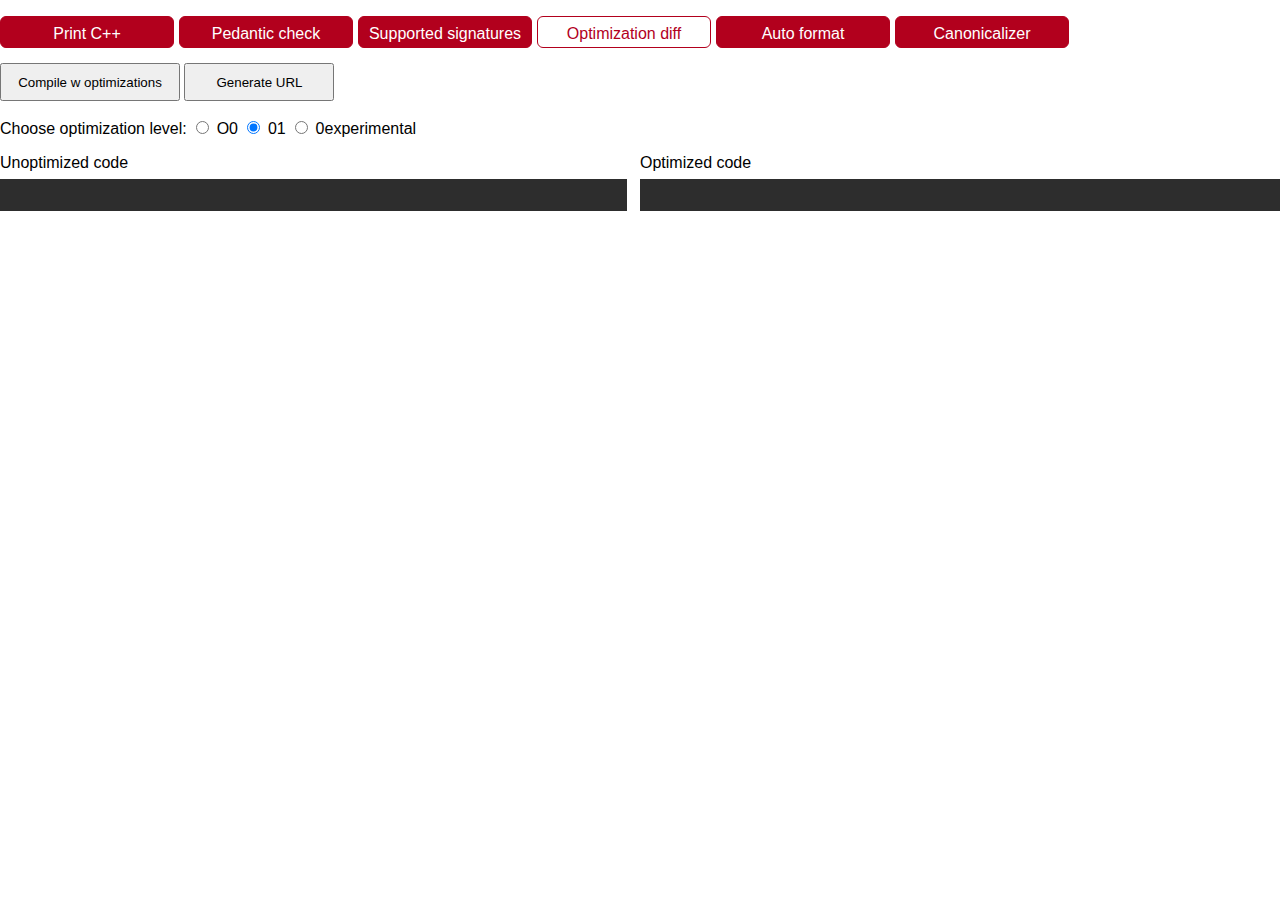
<file: 2.30/optimization.html>
<!DOCTYPE html>
<html lang="en">

<head>
    <meta charset="UTF-8">
    <script src="https://github.com/stan-dev/stanc3/releases/download/v2.30.0/stanc.js"></script>
    <script src="https://ajax.googleapis.com/ajax/libs/jquery/3.5.1/jquery.min.js"></script>
    <link rel="stylesheet" href="prism/prism.css">
    <link rel="stylesheet" href="https://prismjs.com/plugins/line-numbers/prism-line-numbers.css">
    <link rel="stylesheet" href="prism/prism-live.css">
    <link rel="stylesheet" href="style.css?v=2">
    <script src="demo.js"></script>
    <title>Stan-to-C++ optimizations</title>
</head>

<body>
    <main>
        <div class="page-links"><a href="index.html">Print C++</a></div>
        <div class="page-links"><a href="pedantic.html">Pedantic check</a></div>
        <div class="page-links"><a href="signatures.html">Supported signatures</a></div>
        <div class="page-links selected-link"><a class="selected" href="optimization.html">Optimization
                diff</a></div>
        <div class="page-links"><a href="autoformat.html">Auto format</a></div>
        <div class="page-links"><a href="canonicalizer.html">Canonicalizer</a></div>
        <div style="clear:both;"></div>
        <textarea id="model" class="prism-live line-numbers language-stan" spellcheck="false"></textarea>
        <div class="buttons">
            <div class="action_btn">
                <button id="compile" class="action_btn submit" style="width:
                180px">Compile w optimizations</button>
                <button id="url" class="action_btn cancel">Generate URL</button>
                <p id="saved"></p>
            </div>
        </div>
        Choose optimization level:
        <input type="radio" name="opt" id="O0" value="O0" /> O0
        <input type="radio" name="opt" checked=checked id="O1" value="O1" /> 01
        <input type="radio" name="opt" value="0experimental" id="0experimental" /> 0experimental
        <div id="url-box" class="error-box"></div>
        <div id="error" class="error-box"></div>
        <section class="container short">
            <div class="one short">Unoptimized code</div>
            <div class="two short">Optimized code</div>
        </section>
        <section class="container">
            <div class="one">
                <pre><code id = "result2" class="language-cpp1"></code></pre>
            </div>
            <div class="two">
                <pre><code id = "result1" class="language-cpp2"></code></pre>
            </div>
        </section>
    </main>

</body>
<script>
    function optimization() {
        var opt = "O1"
        if ($("#O0").prop("checked")) {
            opt = "O0"
        }
        if ($("#0experimental").prop("checked")) {
            opt = "0experimental"
        }
        var model_opt = stanc("test_model", $("#model").val(), [opt, "debug-optimized-mir-pretty"]);

        if (model_opt.errors) {
            $("#error").html(model_opt.errors[1].replace(/\n/g, "<br/>").replace(/\s/g, '&nbsp;'));
            $("#result1").html("");
        } else {
            $("#result1").html(Prism.highlight(model_opt.result, Prism.languages.stan, 'cpp'));
            $("#error").html("");
        }

        var model_no_opt = stanc("test_model", $("#model").val(), ["debug-optimized-mir-pretty"]);

        if (model_no_opt.errors) {
            $("#error").html(model_no_opt.errors[1].replace(/\n/g, "<br/>").replace(/\s/g, '&nbsp;'));
            $("#result2").html("");
        } else {
            $("#result2").html(Prism.highlight(model_no_opt.result, Prism.languages.stan, 'cpp'));
            $("#error").html("");
        }
    }
    $(document).ready(function () {
        let model_url = GetURLParameter("model")
        let model = "[base64]%3D"
        if (model_url) {
            model = model_url
        }
        decoded_model = atob(decodeURIComponent(model))
        $("#model").val(decoded_model)
        $("code", $("#model").prev()).html(decoded_model)
        Prism.highlightAll()
        $("#model").focus(function () {
            $("#url-box").html("");
        })
        $("#compile").click(function () {
            optimization();
        });
        optimization();

        $("#url").click(function () {
            let url = window.location.href.split('?')[0] + "?model=" + encodeURIComponent(btoa($("#model").val()))
            $("#url-box").html(url);
        });
    });
</script>
<script src="https://blissfuljs.com/bliss.shy.min.js"></script>
<script src="prism/prism.js"></script>
<script src="https://prismjs.com/plugins/line-numbers/prism-line-numbers.js"></script>
<script src="prism/prism-live.js"></script>

</html>
</file>
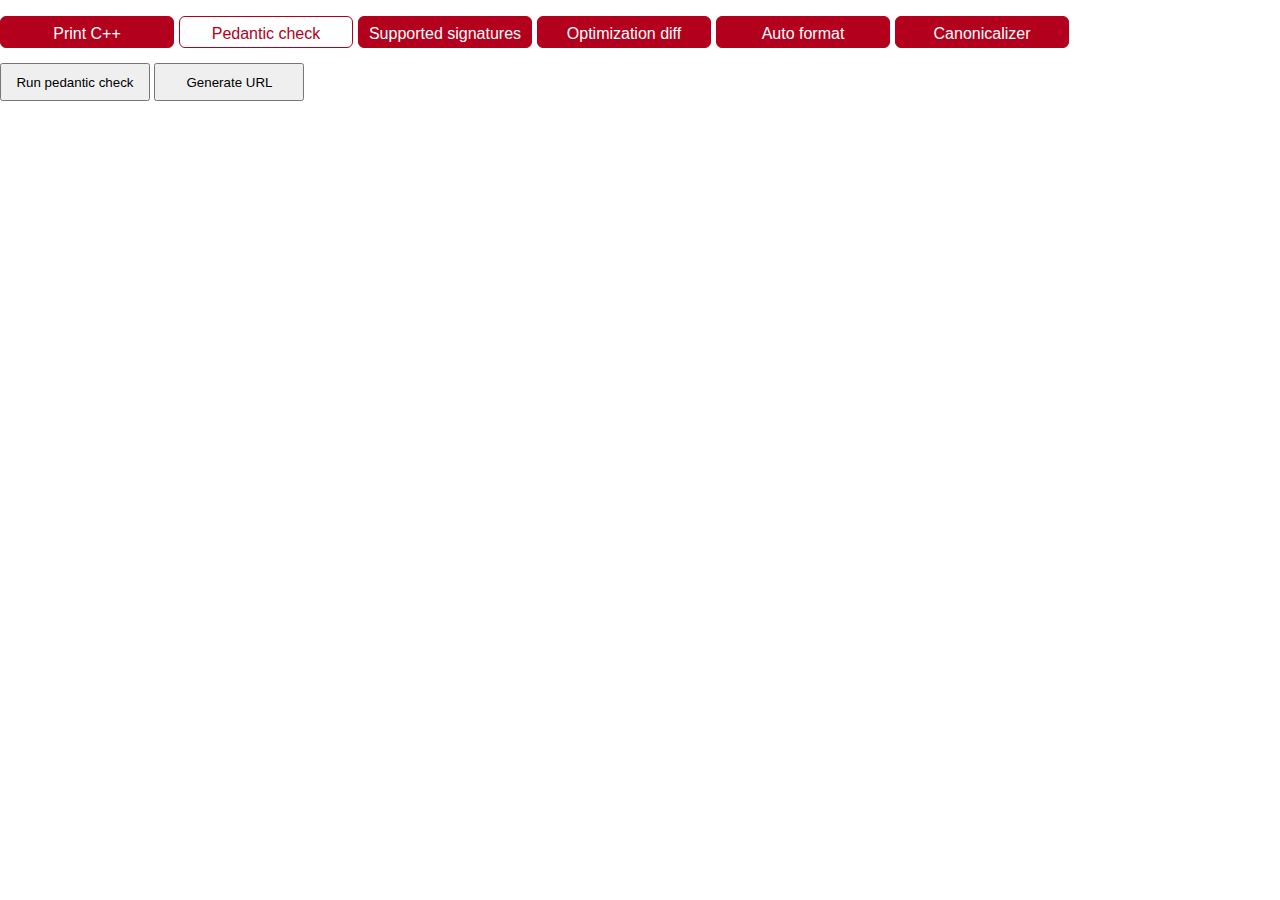
<file: 2.30/pedantic.html>
<!DOCTYPE html>
<html lang="en">

<head>
    <meta charset="UTF-8">
    <script src="https://github.com/stan-dev/stanc3/releases/download/v2.30.0/stanc.js"></script>
    <script src="https://ajax.googleapis.com/ajax/libs/jquery/3.5.1/jquery.min.js"></script>
    <link rel="stylesheet" href="prism/prism.css">
    <link rel="stylesheet" href="https://prismjs.com/plugins/line-numbers/prism-line-numbers.css">
    <link rel="stylesheet" href="prism/prism-live.css">
    <link rel="stylesheet" href="style.css">
    <script src="demo.js"></script>
</head>

<body>
    <main>
        <div class="page-links"><a href="index.html">Print C++</a></div>
        <div class="page-links selected-link"><a class="selected" href="pedantic.html">Pedantic check</a></div>
        <div class="page-links"><a href="signatures.html">Supported signatures</a></div>
        <div class="page-links"><a href="optimization.html">Optimization diff</a></div>
        <div class="page-links"><a href="autoformat.html">Auto format</a></div>
        <div class="page-links"><a href="canonicalizer.html">Canonicalizer</a></div>
        <div style="clear:both;"></div>
        <textarea id="model" class="prism-live line-numbers language-stan" spellcheck="false"></textarea>

        <div class="buttons">

            <div class="action_btn">

                <button id="compile" class="action_btn submit">Run pedantic
                    check</button>
                <button id="url" class="action_btn cancel">Generate URL</button>
                <p id="saved"></p>
            </div>
        </div>
        <div id="url-box" class="error-box"></div>
        <div id="error" class="error-box" style="white-space: pre-line;"></div>
    </main>    

</body>
<script>
function pedantic_check() {
    var model = stanc("test_model",$("#model").val(), ["warn-pedantic", "filename-in-msg=demo-model"]);
    if(model.errors) {
        $("#error").html(model.errors[1].replace(/\n/g, "<br/>").replace(/\s/g, '&nbsp;'));
        $("#result").html("");
        $("#error").show();
    } else if (model.warnings) {
        var content = ""
        for (var i=0; i<model.warnings.length; i++) {
            content += model.warnings[i].replace("\n", "")+"<br/><br/>"
        }
        $("#error").html(content);
        $("#error").show();
    }
}

$(document).ready(function(){
    let model_url = GetURLParameter("model")
    let model = "cGFyYW1ldGVycyB7CiAgcmVhbCB5Owp9Cm1vZGVsIHsKICB5IH4gbm9ybWFsKDAsIDEwMDApOwogIHkgfiBub3JtYWwoMCwgMTApOwp9"
    if (model_url) {
        model = model_url
    }
    decoded_model = atob(decodeURIComponent(model))
    $("#model").val(decoded_model)
    $("code", $("#model").prev()).html(decoded_model)
    Prism.highlightAll()
    $("#model").focus(function () {
        $("#url-box").html("");
    })
    $("#compile").click(function() {
        pedantic_check();
    });
    pedantic_check();

    $("#url").click(function () {
        let url = window.location.href.split('?')[0]  + "?model=" + encodeURIComponent(btoa($("#model").val()))
        $("#url-box").html(url);
    });
});
</script>
<script src="https://blissfuljs.com/bliss.shy.min.js"></script>
    <script src="prism/prism.js"></script>
    <script src="https://prismjs.com/plugins/line-numbers/prism-line-numbers.js"></script>
    <script src="prism/prism-live.js"></script>
</html>
</file>
<file: prism-live.css>
div.prism-live {
	position: relative;
	box-sizing: border-box;
	display: flex;
	flex-flow: column;
}

textarea.prism-live,
pre.prism-live {
	padding: .2rem .5rem;
	box-sizing: border-box;
	margin: 0;
}

textarea.prism-live {
	position: absolute;
	top: 0;
	right: 0;
	width: 100%;
	height: 100%;
	z-index: 1;
	color: transparent;
	/* color: hsla(0,0%,50%,.4); */
	cursor: text;
	white-space: pre;
	border: 0;
	outline: none;
	background: transparent;
	resize: none;
	--selection-background: hsl(320, 80%, 25%);
	--selection-color: hsla(0, 0%, 100%, .8);
}

@supports (not (caret-color: black)) and (-webkit-text-fill-color: black) {
	textarea.prism-live {
		color: inherit;
		-webkit-text-fill-color: transparent;
	}
}

	/* Setting specific colors is needed
	 * because otherwise Firefox shows blank text */
	textarea.prism-live::-moz-selection {
		background: var(--selection-background);
		color: var(--selection-color);
	}

	textarea.prism-live::selection {
		background: var(--selection-background);
		color: var(--selection-color);
	}

pre.prism-live {
	flex: 1;
	position: relative;
	pointer-events: none;
	overflow: hidden;
	max-height: 100%;
	--scrollbar-width: 17px;
	padding-bottom: var(--scrollbar-width);
	padding-right: var(--scrollbar-width);
}

	pre.prism-live > code:empty::before {
		content: " "
	}
</file>
<file: style.css>
.x {
    width: 100%;
    padding: 12px;
    border: 1px solid #ccc;
    border-radius: 4px;
    box-sizing: border-box;    margin-bottom: 10px;
    resize: vertical;
    margin-top: 5px;
}

button {
    width: 100px;
    height: 38px;
    margin-top: 5px;
}

#error {
    margin-top: 10px;
    width: 100%;
    padding: 12px;
    border: 1px solid #ccc;
    border-radius: 4px;
    box-sizing: border-box;
    resize: vertical;
    display: none;
}

#functions {
    cursor: default;
    font-size: 15px;
    border-radius: 5px;
    border-width: 1px;
    border-style: solid;
    border-color: #b2001d;
    background-color: white;
    margin-top: 20px;
    margin-left: 10px;
    width: 400px;
    height: 40px;
    padding-left: 5px;
    font-size: 18px;
}

#list,
#list-title {
    margin-left: 15px;
    margin-top: 20px;
}

#list {
    font-family: monospace;
}

.container {
    width: 100%;
    height: 200px;
    margin: auto 0 auto 0;
    padding-top: 10px;
}

.one {
    width: 49%;
    height: 200px;
    float: left;
}

.two {
    margin-left: 50%;
    height: 200px;
}

.short {
    height: 10px;
}

.page-links {
    width: 172px;
    float: left;
    height: 25px;
    text-align: center;
    border-width: 1px;
    border-color: #b2001d;
    border-style: solid;
    margin-right: 5px;
    padding-top: 5px;
    border-radius: 6px;
    background-color: #b2001d;
    margin-bottom: 10px;
}

.page-links a {
    color: white;
    text-decoration: unset;
}

.selected-link {
    background-color: white;
}

.selected-link a {
    color: #b2001d;
}

.buttons {
    width: 200px;
    margin: 0 auto;
    display: inline;
}

.action_btn {
    width: 150px;
    margin: 10 0 auto;
    display: inline;
}

#url-box {
    word-break: break-all;
}

body {
    margin: 0;
    font: 100%/1.5 Geneva, Segoe UI, Helvetica, sans-serif;
}

h1,
h2,
h3,
h4,
h5,
h6 {
    font-family: Didot, "Didot LT STD", Bodoni MT, "Hoefler Text", Garamond, "Times New Roman", serif
}

header {
    padding: 1em;
    margin-top: 0;
    background: black;

    background-image: conic-gradient(from 98deg at 50% 25%, red,
            hsl(55, 90%, 50%), hsl(80, 80%, 50%), hsl(180, 80%, 50%), hsl(220, 90%, 50%), purple,
            transparent 5%, transparent 44%, white 0, white 45%, transparent 0);
    color: white;
    text-align: center;
}

header h1 {
    margin: 0 auto;
    width: min-content;
    text-transform: uppercase;
    font-size: 220%;
}

header h1 img {
    display: block;
    width: 5em;
}

header h2 {
    margin: .5em 0 0;
    font-size: 100%;
    color: hsl(80, 80%, 50%);
    font-family: inherit;
}

main,
footer {
    padding: 1em calc(50vw - 700px);
}

footer {
    margin-top: 1em;
    color: gray;
}

#result-pre {
    display: none;
}
</file>
<file: 2.30/prism/prism.css>
/* PrismJS 1.25.0
https://prismjs.com/download.html#themes=prism-tomorrow&languages=clike+c+cpp+stan */
code[class*=language-],pre[class*=language-]{color:#ccc;background:0 0;font-family:Consolas,Monaco,'Andale Mono','Ubuntu Mono',monospace;font-size:1em;text-align:left;white-space:pre;word-spacing:normal;word-break:normal;word-wrap:normal;line-height:1.5;-moz-tab-size:4;-o-tab-size:4;tab-size:4;-webkit-hyphens:none;-moz-hyphens:none;-ms-hyphens:none;hyphens:none}pre[class*=language-]{padding:1em;margin:.5em 0;overflow:auto}:not(pre)>code[class*=language-],pre[class*=language-]{background:#2d2d2d}:not(pre)>code[class*=language-]{padding:.1em;border-radius:.3em;white-space:normal}.token.block-comment,.token.cdata,.token.comment,.token.doctype,.token.prolog{color:#999}.token.punctuation{color:#ccc}.token.attr-name,.token.deleted,.token.namespace,.token.tag{color:#e2777a}.token.function-name{color:#6196cc}.token.boolean,.token.function,.token.number{color:#f08d49}.token.class-name,.token.constant,.token.property,.token.symbol{color:#f8c555}.token.atrule,.token.builtin,.token.important,.token.keyword,.token.selector{color:#cc99cd}.token.attr-value,.token.char,.token.regex,.token.string,.token.variable{color:#7ec699}.token.entity,.token.operator,.token.url{color:#67cdcc}.token.bold,.token.important{font-weight:700}.token.italic{font-style:italic}.token.entity{cursor:help}.token.inserted{color:green}
</file>
<file: 2.30/prism/prism-live.css>
div.prism-live {
	position: relative;
	box-sizing: border-box;
	display: flex;
	flex-flow: column;
}

textarea.prism-live,
pre.prism-live {
	padding: .2rem .5rem;
	box-sizing: border-box;
	margin: 0;
}

textarea.prism-live {
	position: absolute;
	top: 0;
	right: 0;
	width: 100%;
	height: 100%;
	z-index: 1;
	color: transparent;
	/* color: hsla(0,0%,50%,.4); */
	cursor: text;
	white-space: pre;
	border: 0;
	outline: none;
	background: transparent;
	resize: none;
	--selection-background: hsl(320, 80%, 25%);
	--selection-color: hsla(0, 0%, 100%, .8);
}

@supports (not (caret-color: black)) and (-webkit-text-fill-color: black) {
	textarea.prism-live {
		color: inherit;
		-webkit-text-fill-color: transparent;
	}
}

	/* Setting specific colors is needed
	 * because otherwise Firefox shows blank text */
	textarea.prism-live::-moz-selection {
		background: var(--selection-background);
		color: var(--selection-color);
	}

	textarea.prism-live::selection {
		background: var(--selection-background);
		color: var(--selection-color);
	}

pre.prism-live {
	flex: 1;
	position: relative;
	pointer-events: none;
	overflow: hidden;
	max-height: 100%;
	--scrollbar-width: 17px;
	padding-bottom: var(--scrollbar-width);
	padding-right: var(--scrollbar-width);
}

	pre.prism-live > code:empty::before {
		content: " "
	}
</file>
<file: 2.30/style.css>
.x {
    width: 100%;
    padding: 12px;
    border: 1px solid #ccc;
    border-radius: 4px;
    box-sizing: border-box;    margin-bottom: 10px;
    resize: vertical;
    margin-top: 5px;
}

button {
    width: 100px;
    height: 38px;
    margin-top: 5px;
}

#error {
    margin-top: 10px;
    width: 100%;
    padding: 12px;
    border: 1px solid #ccc;
    border-radius: 4px;
    box-sizing: border-box;
    resize: vertical;
    display: none;
}

#functions {
    cursor: default;
    font-size: 15px;
    border-radius: 5px;
    border-width: 1px;
    border-style: solid;
    border-color: #b2001d;
    background-color: white;
    margin-top: 20px;
    margin-left: 10px;
    width: 400px;
    height: 40px;
    padding-left: 5px;
    font-size: 18px;
}

#list,
#list-title {
    margin-left: 15px;
    margin-top: 20px;
}

#list {
    font-family: monospace;
}

.container {
    width: 100%;
    height: 200px;
    margin: auto 0 auto 0;
    padding-top: 10px;
}

.one {
    width: 49%;
    height: 200px;
    float: left;
}

.two {
    margin-left: 50%;
    height: 200px;
}

.short {
    height: 10px;
}

.page-links {
    width: 172px;
    float: left;
    height: 25px;
    text-align: center;
    border-width: 1px;
    border-color: #b2001d;
    border-style: solid;
    margin-right: 5px;
    padding-top: 5px;
    border-radius: 6px;
    background-color: #b2001d;
    margin-bottom: 10px;
}

.page-links a {
    color: white;
    text-decoration: unset;
}

.selected-link {
    background-color: white;
}

.selected-link a {
    color: #b2001d;
}

.buttons {
    width: 200px;
    margin: 0 auto;
    display: inline;
}

.action_btn {
    width: 150px;
    margin: 10 0 auto;
    display: inline;
}

#url-box {
    word-break: break-all;
}

body {
    margin: 0;
    font: 100%/1.5 Geneva, Segoe UI, Helvetica, sans-serif;
}

h1,
h2,
h3,
h4,
h5,
h6 {
    font-family: Didot, "Didot LT STD", Bodoni MT, "Hoefler Text", Garamond, "Times New Roman", serif
}

header {
    padding: 1em;
    margin-top: 0;
    background: black;

    background-image: conic-gradient(from 98deg at 50% 25%, red,
            hsl(55, 90%, 50%), hsl(80, 80%, 50%), hsl(180, 80%, 50%), hsl(220, 90%, 50%), purple,
            transparent 5%, transparent 44%, white 0, white 45%, transparent 0);
    color: white;
    text-align: center;
}

header h1 {
    margin: 0 auto;
    width: min-content;
    text-transform: uppercase;
    font-size: 220%;
}

header h1 img {
    display: block;
    width: 5em;
}

header h2 {
    margin: .5em 0 0;
    font-size: 100%;
    color: hsl(80, 80%, 50%);
    font-family: inherit;
}

main,
footer {
    padding: 1em calc(50vw - 700px);
}

footer {
    margin-top: 1em;
    color: gray;
}

#result-pre {
    display: none;
}
</file>
<file: prism/prism.css>
/* PrismJS 1.25.0
https://prismjs.com/download.html#themes=prism-tomorrow&languages=clike+c+cpp+stan */
code[class*=language-],pre[class*=language-]{color:#ccc;background:0 0;font-family:Consolas,Monaco,'Andale Mono','Ubuntu Mono',monospace;font-size:1em;text-align:left;white-space:pre;word-spacing:normal;word-break:normal;word-wrap:normal;line-height:1.5;-moz-tab-size:4;-o-tab-size:4;tab-size:4;-webkit-hyphens:none;-moz-hyphens:none;-ms-hyphens:none;hyphens:none}pre[class*=language-]{padding:1em;margin:.5em 0;overflow:auto}:not(pre)>code[class*=language-],pre[class*=language-]{background:#2d2d2d}:not(pre)>code[class*=language-]{padding:.1em;border-radius:.3em;white-space:normal}.token.block-comment,.token.cdata,.token.comment,.token.doctype,.token.prolog{color:#999}.token.punctuation{color:#ccc}.token.attr-name,.token.deleted,.token.namespace,.token.tag{color:#e2777a}.token.function-name{color:#6196cc}.token.boolean,.token.function,.token.number{color:#f08d49}.token.class-name,.token.constant,.token.property,.token.symbol{color:#f8c555}.token.atrule,.token.builtin,.token.important,.token.keyword,.token.selector{color:#cc99cd}.token.attr-value,.token.char,.token.regex,.token.string,.token.variable{color:#7ec699}.token.entity,.token.operator,.token.url{color:#67cdcc}.token.bold,.token.important{font-weight:700}.token.italic{font-style:italic}.token.entity{cursor:help}.token.inserted{color:green}
</file>
<file: prism/prism-live.css>
div.prism-live {
	position: relative;
	box-sizing: border-box;
	display: flex;
	flex-flow: column;
}

textarea.prism-live,
pre.prism-live {
	padding: .2rem .5rem;
	box-sizing: border-box;
	margin: 0;
}

textarea.prism-live {
	position: absolute;
	top: 0;
	right: 0;
	width: 100%;
	height: 100%;
	z-index: 1;
	color: transparent;
	/* color: hsla(0,0%,50%,.4); */
	cursor: text;
	white-space: pre;
	border: 0;
	outline: none;
	background: transparent;
	resize: none;
	--selection-background: hsl(320, 80%, 25%);
	--selection-color: hsla(0, 0%, 100%, .8);
}

@supports (not (caret-color: black)) and (-webkit-text-fill-color: black) {
	textarea.prism-live {
		color: inherit;
		-webkit-text-fill-color: transparent;
	}
}

	/* Setting specific colors is needed
	 * because otherwise Firefox shows blank text */
	textarea.prism-live::-moz-selection {
		background: var(--selection-background);
		color: var(--selection-color);
	}

	textarea.prism-live::selection {
		background: var(--selection-background);
		color: var(--selection-color);
	}

pre.prism-live {
	flex: 1;
	position: relative;
	pointer-events: none;
	overflow: hidden;
	max-height: 100%;
	--scrollbar-width: 17px;
	padding-bottom: var(--scrollbar-width);
	padding-right: var(--scrollbar-width);
}

	pre.prism-live > code:empty::before {
		content: " "
	}
</file>
<file: prism.css>
/* PrismJS 1.25.0
https://prismjs.com/download.html#themes=prism-tomorrow&languages=clike+c+cpp+stan */
code[class*=language-],pre[class*=language-]{color:#ccc;background:0 0;font-family:Consolas,Monaco,'Andale Mono','Ubuntu Mono',monospace;font-size:1em;text-align:left;white-space:pre;word-spacing:normal;word-break:normal;word-wrap:normal;line-height:1.5;-moz-tab-size:4;-o-tab-size:4;tab-size:4;-webkit-hyphens:none;-moz-hyphens:none;-ms-hyphens:none;hyphens:none}pre[class*=language-]{padding:1em;margin:.5em 0;overflow:auto}:not(pre)>code[class*=language-],pre[class*=language-]{background:#2d2d2d}:not(pre)>code[class*=language-]{padding:.1em;border-radius:.3em;white-space:normal}.token.block-comment,.token.cdata,.token.comment,.token.doctype,.token.prolog{color:#999}.token.punctuation{color:#ccc}.token.attr-name,.token.deleted,.token.namespace,.token.tag{color:#e2777a}.token.function-name{color:#6196cc}.token.boolean,.token.function,.token.number{color:#f08d49}.token.class-name,.token.constant,.token.property,.token.symbol{color:#f8c555}.token.atrule,.token.builtin,.token.important,.token.keyword,.token.selector{color:#cc99cd}.token.attr-value,.token.char,.token.regex,.token.string,.token.variable{color:#7ec699}.token.entity,.token.operator,.token.url{color:#67cdcc}.token.bold,.token.important{font-weight:700}.token.italic{font-style:italic}.token.entity{cursor:help}.token.inserted{color:green}
</file>
